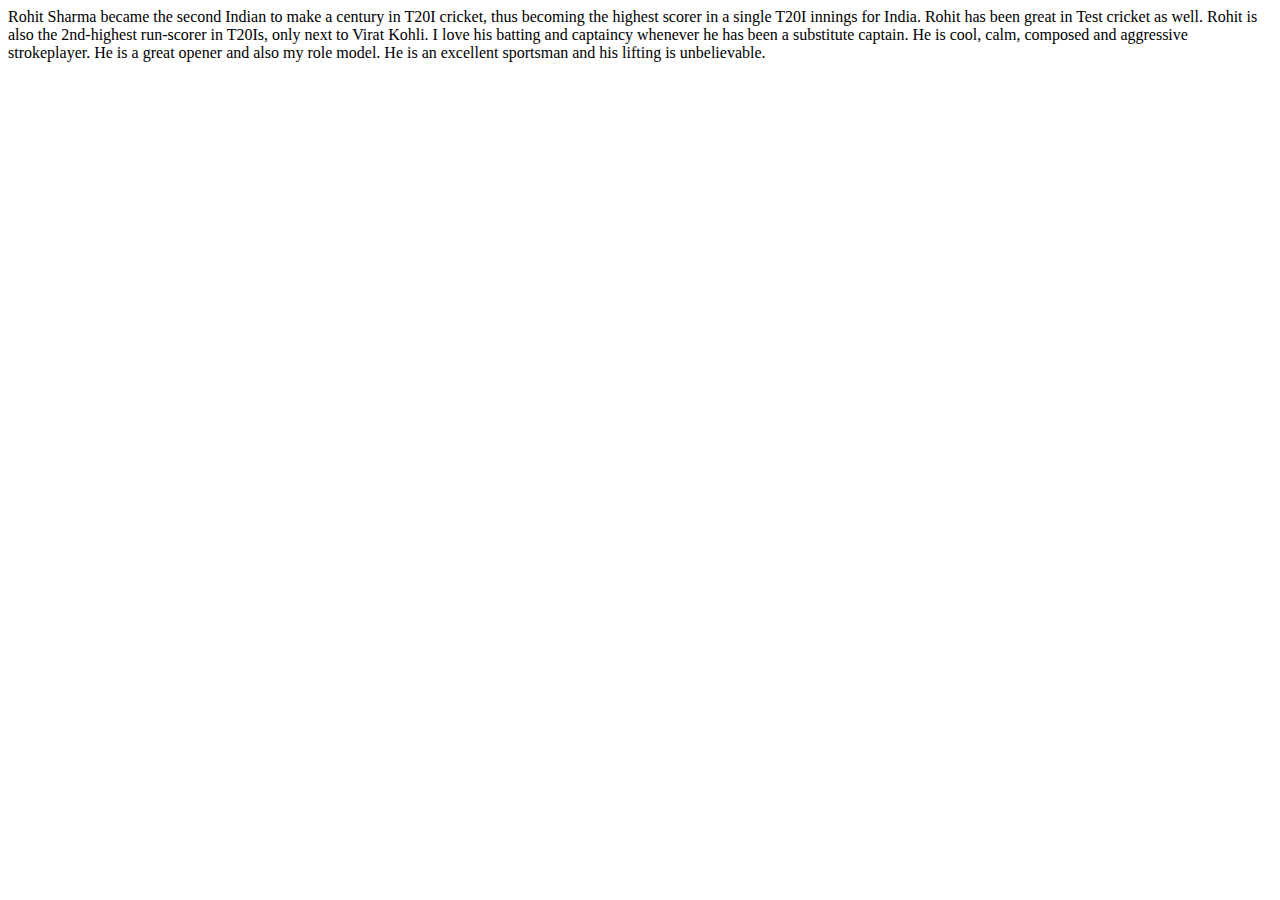
<file: story.html>
<html>
    <body>
        
        <p>Rohit Sharma became the second Indian to make a century in T20I cricket, thus becoming the highest scorer in a single T20I innings for India. Rohit has been great in Test cricket as well. Rohit is also the 2nd-highest run-scorer in T20Is, only next to Virat Kohli. I love his batting and captaincy whenever he has been a substitute captain. He is cool, calm, composed and aggressive strokeplayer. He is a great opener and also my role model. He is an excellent sportsman and his lifting is unbelievable.</p>
      </body>
</html>
</file>
